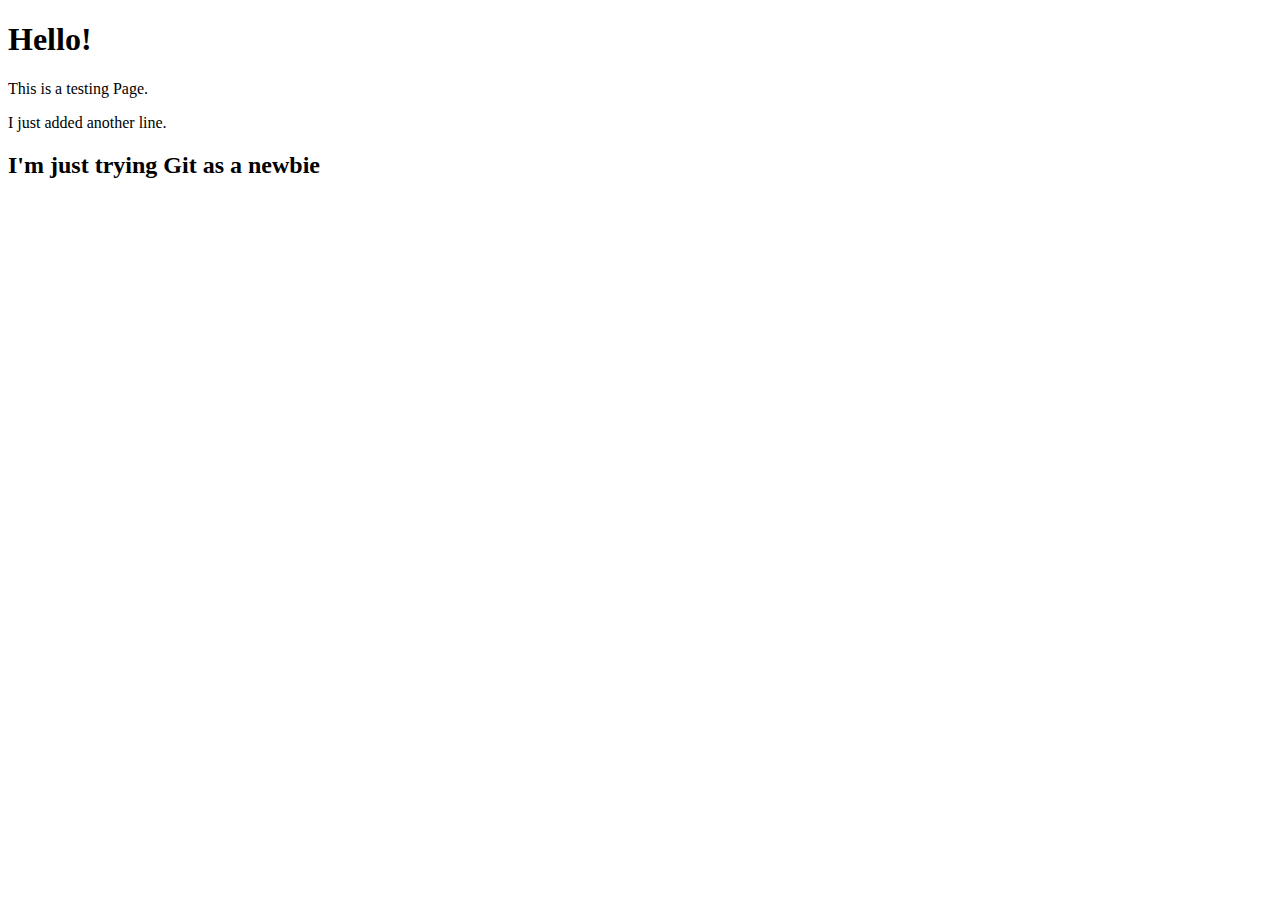
<file: Git-test/text.html>
<!DOCTYPE html>
<html lang="en">
<head>
    <meta charset="UTF-8">
    <meta name="viewport" content="width=device-width, initial-scale=1.0">
    <title>Document</title>
</head>
<body>
    <h1>Hello!</h1>
    <p>This is a testing Page.</p>
    <p>I just added another line.</p>
    <h2>I'm just trying Git as a newbie</h2>
</body>
</html>
</file>
